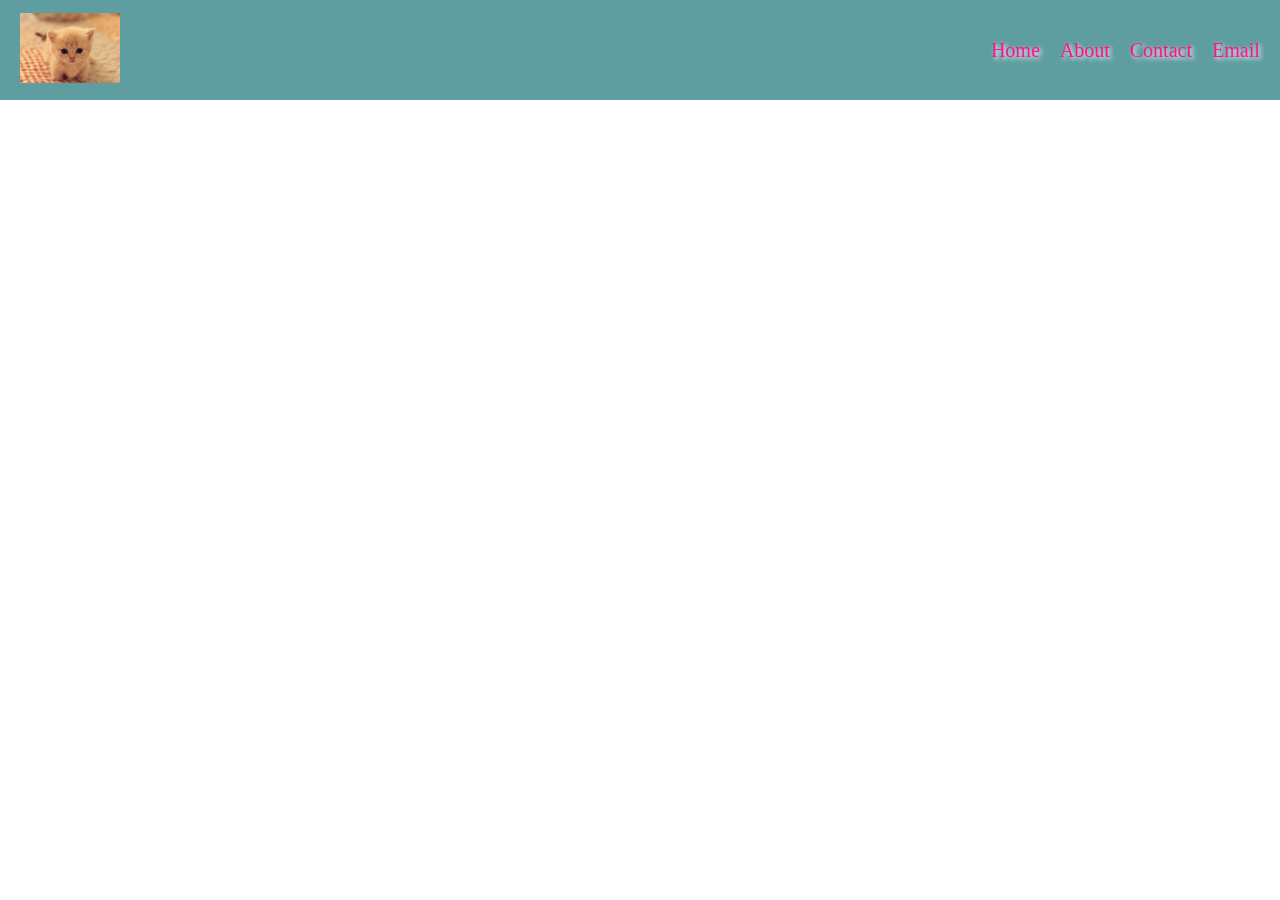
<file: index1.html>
<!DOCTYPE html>
<html lang="en">
<head>
    <meta charset="UTF-8">
    <meta name="viewport" content="width=device-width, initial-scale=1.0">
    <title>Document</title>
    <link rel="stylesheet" href="./style.css">
</head>
<body>
    <div class="container">
        <div>
            <img src="./4.jpg">
        </div>
        <input type="checkbox" id="checkbox">
        <label for="checkbox"><img src="./image.jpg" class="humberg"></label>
        <div class="head">
       <div class="class2">Home</div>
        <div class="class3">About</div>
        <div class="class4">Contact</div>
        <div class="class5">Email</div>
        </div>
    <div class="content">
        <div>Home</div>
        <div>About</div>
        <div>Contact</div>
        <div>Email</div>
    </div>
    </div>
</body>
</html>
</file>
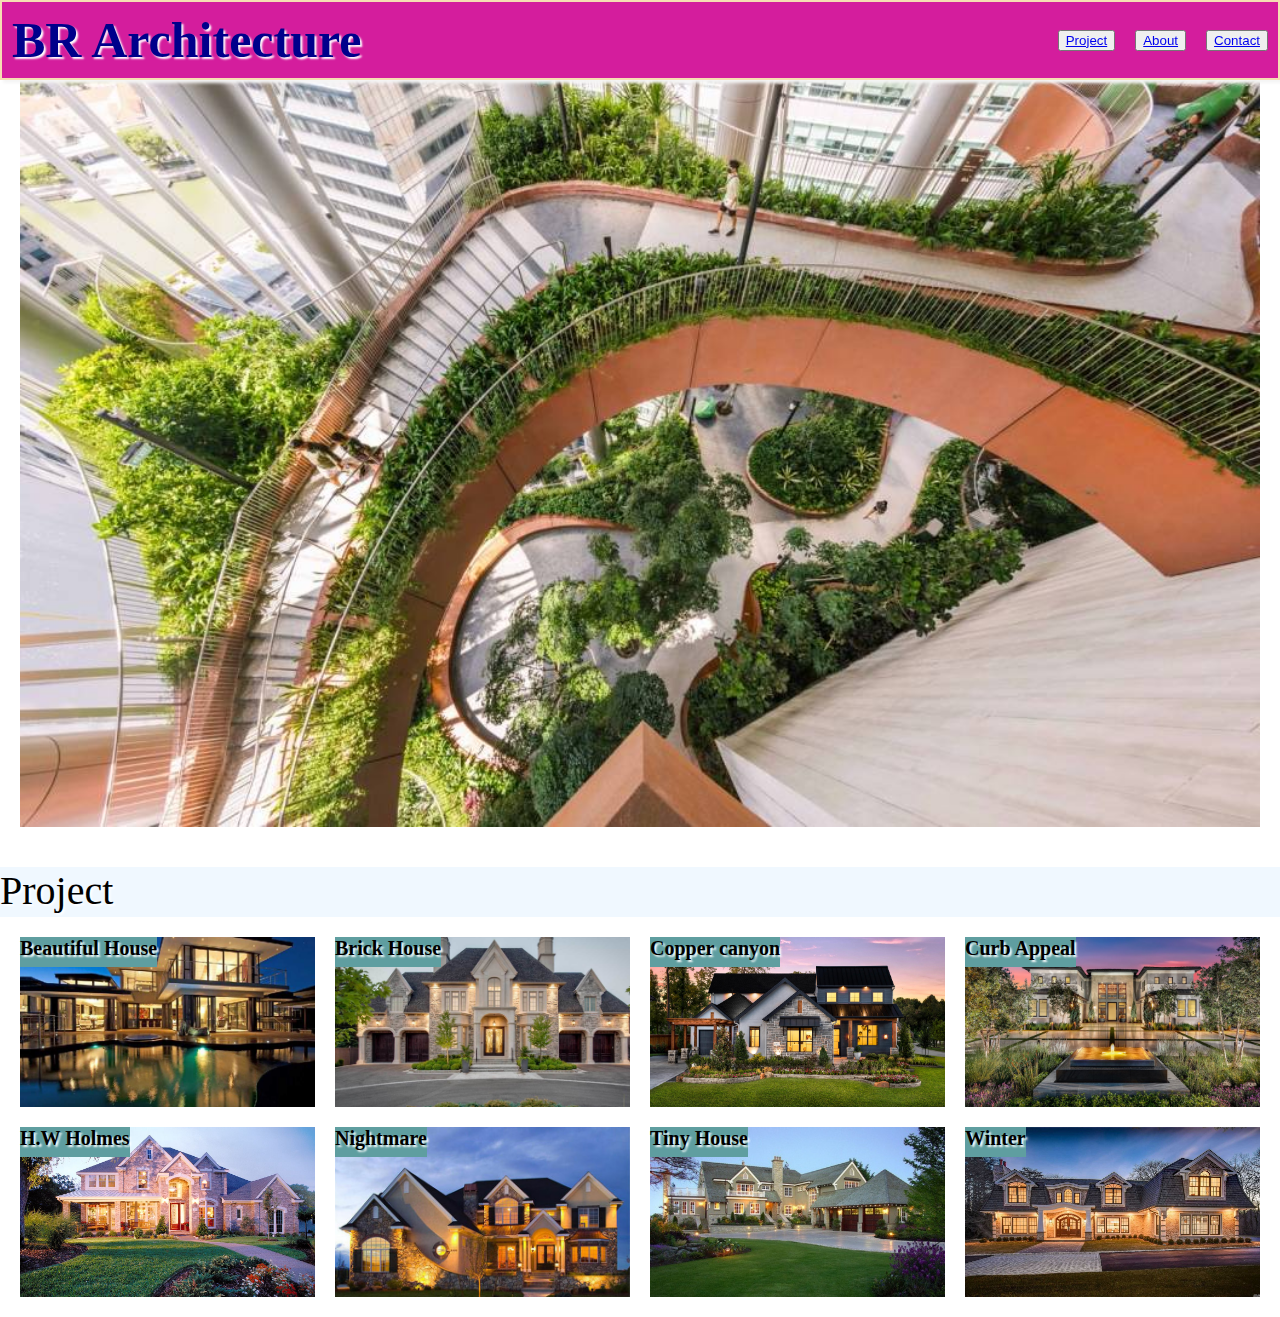
<file: index2.html>
<!DOCTYPE html>
<html lang="en">
<head>
    <meta charset="UTF-8">
    <meta name="viewport" content="width=device-width, initial-scale=1.0">
    <title>Document</title>
    <link rel="stylesheet" href="./temp.css">
</head>
<body>
    <div class="header">
    <div class="container-1">
        <h1>BR Architecture</h1>
    </div>
        <div class="content">
          <button> <a href="#">Project</a></button> 
         <button>  <a href="#">About</a></button>
        <button>  <a href="#">Contact</a></button> 
        </div>
    </div>
    <div class="image">
        <img src="./new.jpg">
    </div>
    <div class="home">
        <p>Project</p>
    </div>
    <div class="container">
        <div class="item">
            <h2>Beautiful House</h2>
            <img src="./beautiful house.jpg" height="170px">
        </div>
        <div class="item">
            <h2>Brick House</h2>
            <img src="./brick.jpg" height="170px"> 
    </div>
        <div class="item">
            <h2>Copper canyon</h2>
             <img src="./copper canyon.jpg" height="170px"> 
    </div>
        <div class="item">
            <h2>Curb Appeal</h2>
            <img src="./curb appeal.jpg" height="170px">
    </div>
        <div class="item">
            <h2>H.W Holmes</h2>
            <img src="./H.W Holmes.jpg" height="170px">
    </div>
        <div class="item">
            <h2>Nightmare</h2>
            <img src="./nightmare.jpg" height="170px">
    </div>
    <div class="item">
        <h2>Tiny House</h2>
        <img src="./tiny house.jpg" height="170px">
    </div>
    <div class="item">
        <h2>Winter</h2>
        <img src="./winter.jpg" height="170px">
    </div>
</div>
</body>
</html>
</file>
<file: style.css>
body{
    margin: 0%;
    padding: 0%;
}
*{
    box-sizing: border-box;
}
.container{
    display: flex;
    justify-content: space-between;
    align-items: center;
    width: 100%;
    height:100px;
    background-color: cadetblue;
    gap:10px;
    padding: 20px;
    color: deeppink;
    text-shadow: 2px 2px 4px white;
    font-size: 20px;
    
}
.head{
    display: flex;
    gap: 20px;
}
.humberg{
    width: 40px;
}
#checkbox,.humberg{
    display: none;
}

#checkbox:checked ~ .content{
display: block;
}
.content{
    width: 100px;
    height: 200px;
    border-radius:10px 0px;
   background-color: cadetblue;
   position: absolute;
   top: 100px;
   right: 0px;
   display: none;
   
   
}
.content>div{
    padding: 10px;
    text-shadow: 2px 2px 4px white;
    font-size:60px;
    font-weight: 20px;
    font-style: italic;
}
img{
    width:100px;
    height: 70px;
    object-fit: cover;
}
@media screen and (max-width:412px) {
    .head{
        display:none
    }
    .humberg{
        display: block;
    }
    
}
@media screen and (min-width:412px) {
   .content{
    position: absolute;
    right: -300px;
   }
}
</file>
<file: temp.css>
body{
    margin: 0px;
    padding: 0px;
}
*{
    box-sizing: border-box;
}
.header{
    display: flex;
    background-color: rgb(212, 29, 157);
    width: 100%;
    height: 80px;
   color: darkblue;
    font-size: 25px;
    padding: 10px;
    justify-content:space-between;
    align-items: center;
    box-shadow: 3px 3px 3px whitesmoke;
    text-shadow: 2px 2px 2px white;
    border: 2px solid wheat;
position: fixed;
}
.content{
    display: flex;
    gap: 20px;
    font-size: 1.5rem;
    text-shadow: 2px 2px 2px white;
   color: crimson;
}
.image{
    width: 100%;
padding-left: 20px;
padding-right: 20px;
}
.home{
   background-color: aliceblue;
   width: 100%;
    height:50px;
    border: 5px white;
   
}
p{
    font-size: 40px;
    font-style: bold;
    color: black;
 text-shadow: 2px 2px 2px white;

}
h2{
    font-size: 20px;
    position: absolute;
    color: black;
    background-color: cadetblue;
    text-shadow: 2px 2px 2px white;
    object-fit: cover;
   height: 30px;
   text-align: center;
   align-self: start;
 margin: 0;
}
  img{
    display: block;
    width: 100%;
    border: 2px ;
    box-shadow: 2px 2px 2px white;
    object-fit: cover;
}

@media screen and (min-width:600px){
    .item{
        display: grid;
        vertical-align: top;
    
    }
    .container{
        display: grid;
        grid-template-columns: repeat(4 , 1fr);
        gap:20px; 
        padding: 20px;
    }
}
</file>
